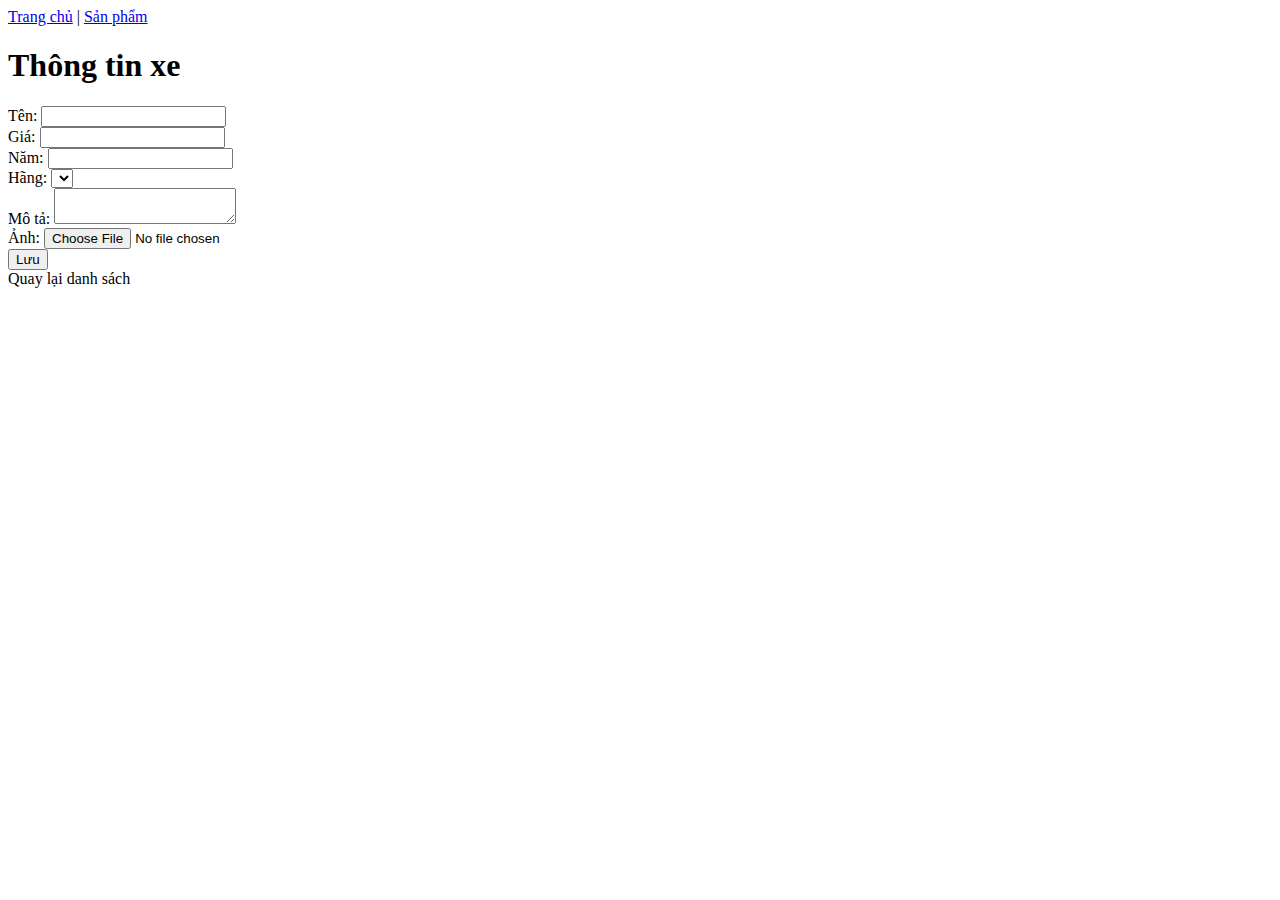
<file: k23cnt1.qdh.2310900045.project3/QDH/src/main/resources/templates/cars_form.html>
<!DOCTYPE html>
<html xmlns:th="http://www.thymeleaf.org">
<head>
    <title>Form xe</title>
</head>
<body>
<nav>
    <a href="/">Trang chủ</a> |
    <a href="/cars">Sản phẩm</a>
</nav>
<h1>Thông tin xe</h1>
<form th:action="@{/cars/save}" th:object="${car}" method="post" enctype="multipart/form-data">
    <input type="hidden" th:field="*{id}"/>
    <label>Tên: </label><input type="text" th:field="*{name}" required/><br/>
    <label>Giá: </label><input type="number" th:field="*{price}" step="0.01" required/><br/>
    <label>Năm: </label><input type="number" th:field="*{year}" required/><br/>
    <label>Hãng: </label>
    <select th:field="*{brand}" required>
        <option th:each="b : ${brands}" th:value="${b}" th:text="${b.name}"></option>
    </select><br/>
    <label>Mô tả: </label><textarea th:field="*{description}"></textarea><br/>
    <label>Ảnh: </label><input type="file" name="imageFile"/><br/>
    <button type="submit">Lưu</button>
</form>
<a th:href="@{/cars}">Quay lại danh sách</a>
</body>
</html>
</file>
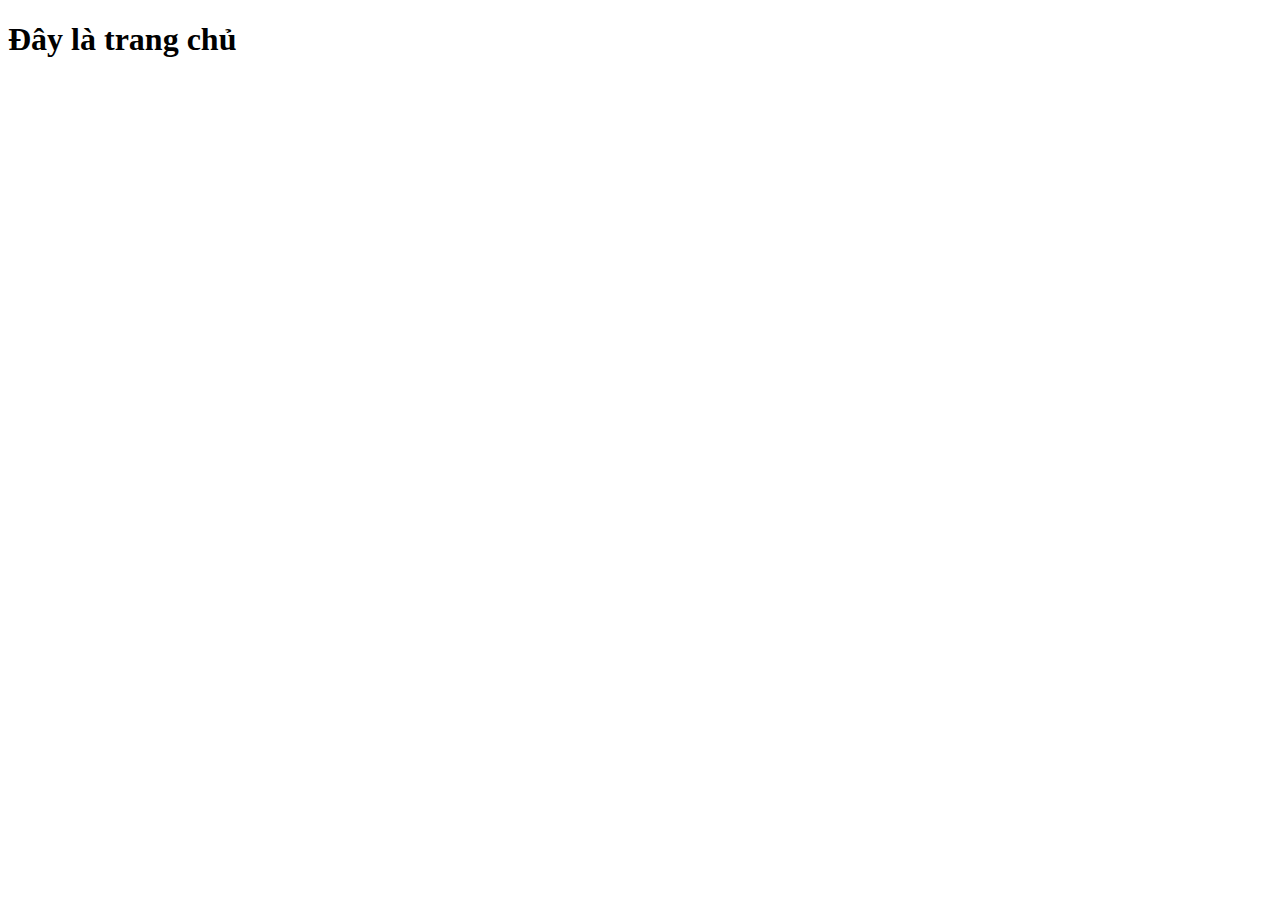
<file: k23cnt1.qdh.leson4/k23cnt1.qdh.leson4/src/main/resources/templates/home.html>
<!doctype html>
<html xmlns:th="http://www.thymeleaf.org">
<!-- Sử dụng Header Fragment -->
<head th:replace="fragments/_layout::head(${title})">
    <title>Devmaster</title>
</head>
<body>
<!-- Sử dụng Header Fragment -->
<header th:replace="fragments/_layout ::

Giới thiệu về spring core / SpringBoot

IT Research Department @Devmaster 2024 Page | 9
https://devmaster.edu.vn Học Cùng Doanh Nghiệp
Learn To Work – Học Để Làm Được Việc hotline: 0978.611.889
header"></header>
<!-- Nội dung chính cuả trang chủ -->
<section class="container" style="min-height: 268px">
    <div class="row">
        <h1>Đây là trang chủ</h1>
    </div>
    <!-- Sử dụng Menu Fragment / Chèn menu -->
    <nav th:insert="fragments/_layout::menu"></nav>
</section>
<!-- Sử dụng Footer Fragment -->
<footer th:replace="fragments/_layout ::
footer"></footer>
</body>
</html>
</file>
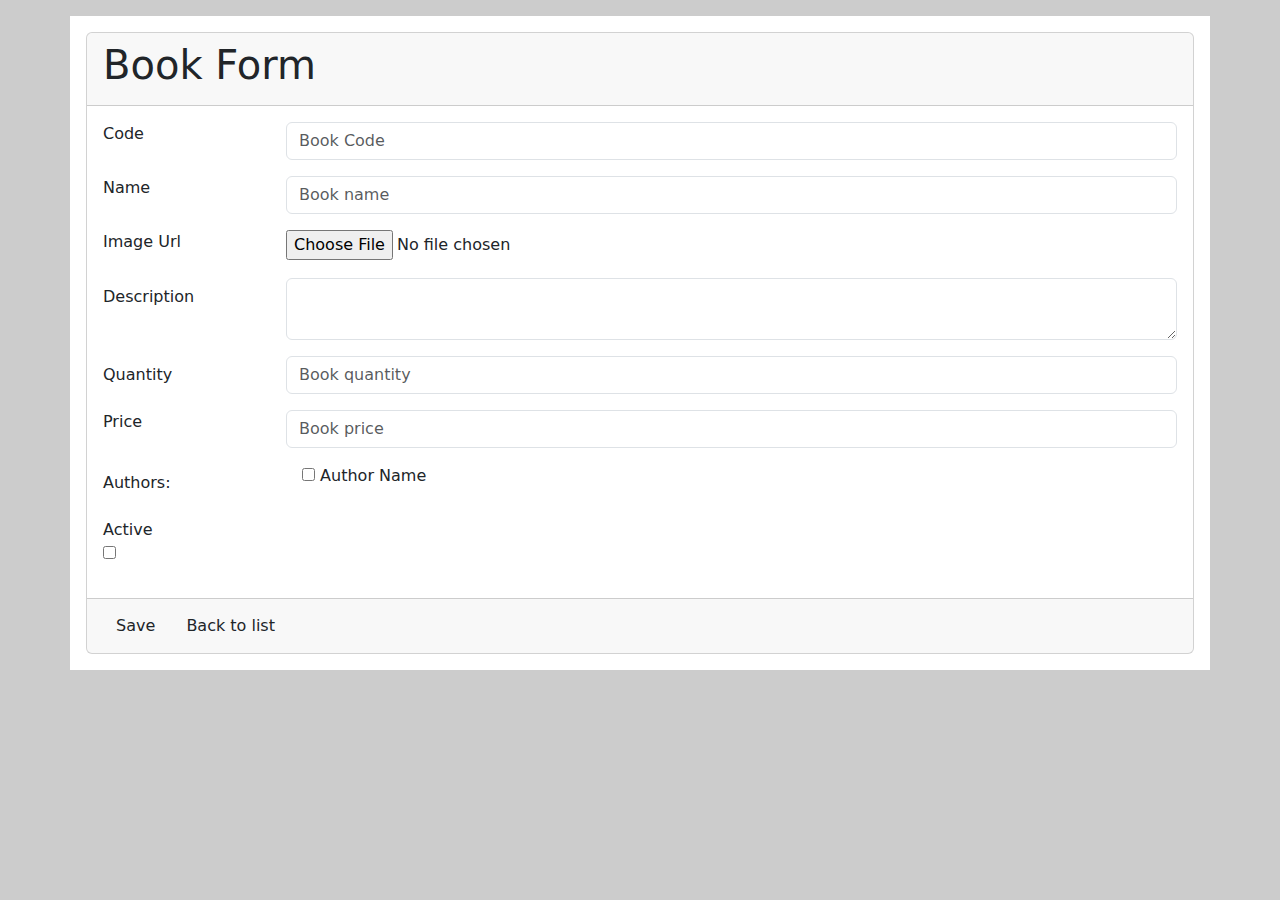
<file: k23cnt1.qdh.lesson7/k23cnt1.qdh.lesson7/src/main/resources/templates/Book-from.html>
<!DOCTYPE html>
<html xmlns:th="http://www.thymeleaf.org" lang="vi">
<head>
    <title>Book Form</title>
    <link rel="stylesheet"
          href="https://cdn.jsdelivr.net/npm/bootstrap@5.3.3/dist/css/boot
strap.min.css">
</head>
<body style="background: #ccc">
<section class="container my-3 p-3 bg-white">
    <form action="#" th:action="@{/books/new}"
          th:object="${book}" method="post" enctype="multipart/form-data">
        <input type="hidden" th:if="${book.id != null}"
               th:value="${book.id}" name="id"/>
        <div class="card">
            <div class="card-header">
                <h1 th:text="${book.id != null ? 'Edit Book'
: 'Create Book'}">Book Form</h1>
            </div>
            <div class="card-body">
                <div class="row mb-3">

                    <label for="code" class="col-sm-2 col-
form-label">Code</label>

                    <div class="col-sm-10">
                        <input type="text"
                               th:field="*{code}" placeholder="Book Code"
                               class="form-control"
                               id="code" >
                    </div>
                </div>

                <div class="row mb-3">

                    <label for="name" class="col-sm-2 col-
form-label">Name</label>

                    <div class="col-sm-10">
                        <input type="text"
                               th:field="*{name}" placeholder="Book name"
                               class="form-control"
                               id="name" />
                    </div>
                </div>

                <div class="row mb-3">

                    <label for="imgUrl" class="col-sm-2 col-
form-label">Image Url</label>

                    <div class="col-sm-10">
                        <input type="file" name="imageBook"
                               id="imageBook"/>
                        <input type="hidden"
                               th:field="*{imgUrl}" placeholder="Book imgUrl"
                               class="form-control"
                               id="imgUrl" />
                    </div>
                </div>

                <div class="row mb-3">

                    <label for="description" class="col-sm-2
col-form-label">Description</label>
                    <div class="col-sm-10">
<textarea th:field="*{description}"
          rows="2" class="form-control" id="description" ></textarea>
                    </div>
                </div>

                <div class="row mb-3">

                    <label for="quantity" class="col-sm-2
col-form-label">Quantity</label>
                    <div class="col-sm-10">
                        <input type="number"
                               th:field="*{quantity}" placeholder="Book quantity"
                               class="form-control"
                               id="quantity" />
                    </div>
                </div>

                <div class="row mb-3">

                    <label for="price" class="col-sm-2 col-
form-label">Price</label>

                    <div class="col-sm-10">
                        <input type="number"
                               th:field="*{price}" placeholder="Book price"
                               class="form-control"
                               id="price" />
                    </div>
                </div>

                <div class="row mb-3">

                    <label for="isActive" class="col-sm-2
col-form-label">Authors:</label>
                    <div class="col-sm-10 d-flex">
                        <div th:each="author : ${authors}"
                             class="mx-2 px-2">
                            <input type="checkbox"
                                   name="authorIds" th:attr="id='chkAuth_'+${author.id}"
                                   th:value="${author.id}"
                                   th:checked="${book.authors.contains(author)}" />
                            <label th:text="${author.name}"
                                   th:attr="for='chkAuth_'+${author.id}">Author Name</label>
                        </div>
                    </div>
                </div>

                <div class="row mb-3">

                    <label for="isActive" class="col-sm-2col-form-label">Active</label>
                    <div class="col-sm-10">
                        <input type="checkbox"
                               th:field="*{isActive}" id="isActive" />
                    </div>
                </div>
            </div>
            <div class="card-footer">

                <button type="submit" class="btn btn-
success" th:text="${book.id != null ? 'Update' :

'Create'}">Save</button>

                <a th:href="@{/books}" class="btn btn-
secondary">Back to list</a>

            </div>
        </div>
    </form>
</section>
</body>
</html>
</file>
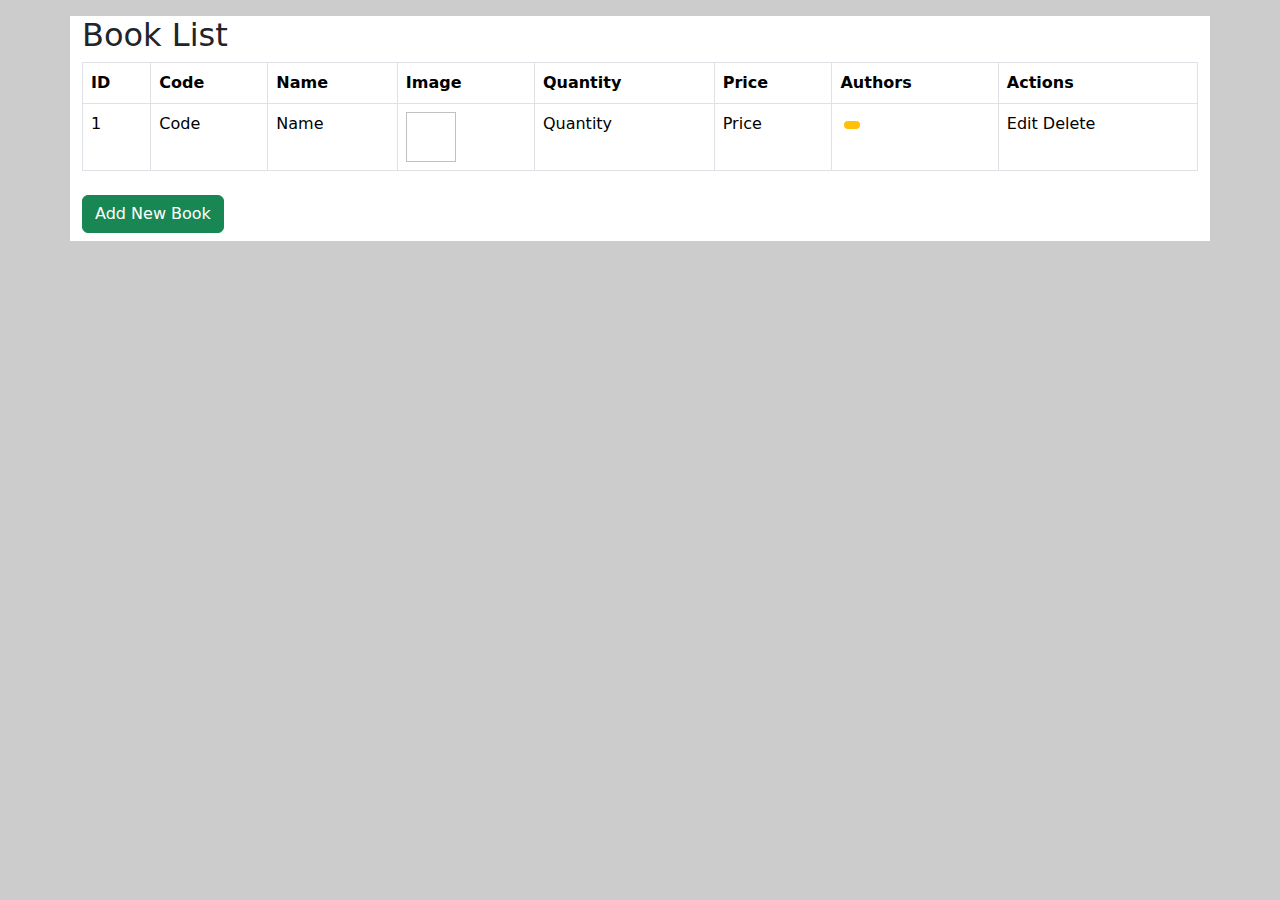
<file: k23cnt1.qdh.lesson7/k23cnt1.qdh.lesson7/src/main/resources/templates/Book-list.html>
<!DOCTYPE html>
<html xmlns:th="http://www.thymeleaf.org" lang="vi">
<head>
    <title>Book List</title>
    <link rel="stylesheet"
          href="https://cdn.jsdelivr.net/npm/bootstrap@5.3.3/dist/css/boot
strap.min.css">
</head>
<body style="background: #ccc">
<section class="container my-3 bg-white">
    <h2>Book List</h2>
    <table class="table table-bordered">
        <thead>
        <tr>
            <th>ID</th>
            <th>Code</th>
            <th>Name</th>
            <th>Image</th>
            <th>Quantity</th>
            <th>Price</th>
            <th>Authors</th>
            <th>Actions</th>
        </tr>
        </thead>
        <tbody>
        <tr th:each="book : ${books}">
            <td th:text="${book.id}">1</td>
            <td th:text="${book.code}">Code</td>
            <td th:text="${book.name}">Name</td>
            <td>
                <img th:src="${book.imgUrl}"
                     th:attr="alt=${book.name}" style="width: 50px; height: 50px;" />
            </td>
            <td th:text="${book.quantity}">Quantity</td>
            <td th:text="${book.price}">Price</td>
            <td>
<span th:each="author : ${book.authors}"
      class="mx-1 badge rounded-pill bg-warning text-dark"
      th:text="${author.getName()}">
</span>
            </td>
            <td class="actions">
                <a
                        th:href="@{/books/edit/{id}(id=${book.id})}">Edit</a>
                <a
                        th:href="@{/books/delete/{id}(id=${book.id})}"
                        onclick="return confirm('Are you sure you
want to delete this book?');">Delete</a>
            </td>
        </tr>
        </tbody>
    </table>
    <a href="#" th:href="@{/books/new}" class="btn btn-success
my-2">Add New Book</a>
</section>
</body>
</html>
</file>
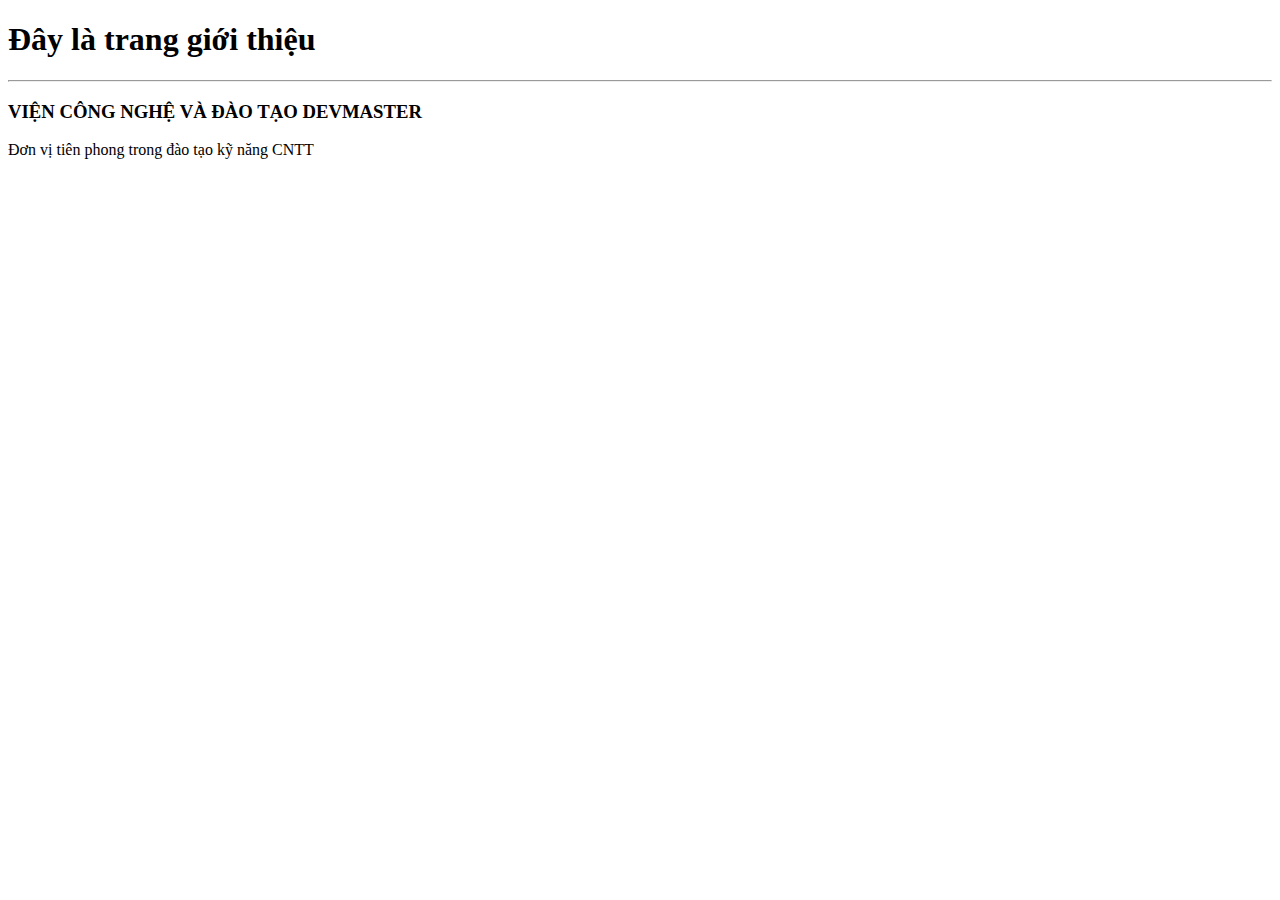
<file: k23cnt1.qdh.leson4/k23cnt1.qdh.leson4/src/main/resources/templates/fragments/about.html>
<!doctype html>
<html xmlns:th="http://www.thymeleaf.org" lang="vi">
<!-- Sử dụng head Fragment -->
<head th:replace="fragments/_layout::head('Devmaster::Liên hệ')">
    <title></title>
</head>
<body>
<!-- Sử dụng Header Fragment -->
<header th:replace="fragments/_layout :: header"></header>
<!-- Nội dung chính cuả trang giới thiệu -->
<section class="container" style="min-height: 268px">
    <div class="row">
        <h1>Đây là trang giới thiệu</h1>
        <hr/>
        <h3>VIỆN CÔNG NGHỆ VÀ ĐÀO TẠO DEVMASTER</h3>
        <p>Đơn vị tiên phong trong đào tạo kỹ năng CNTT</p>
    </div>
</section>
<!-- Sử dụng Footer Fragment -->
<footer th:replace="fragments/_layout :: footer"></footer>
</body>
</html>
</file>
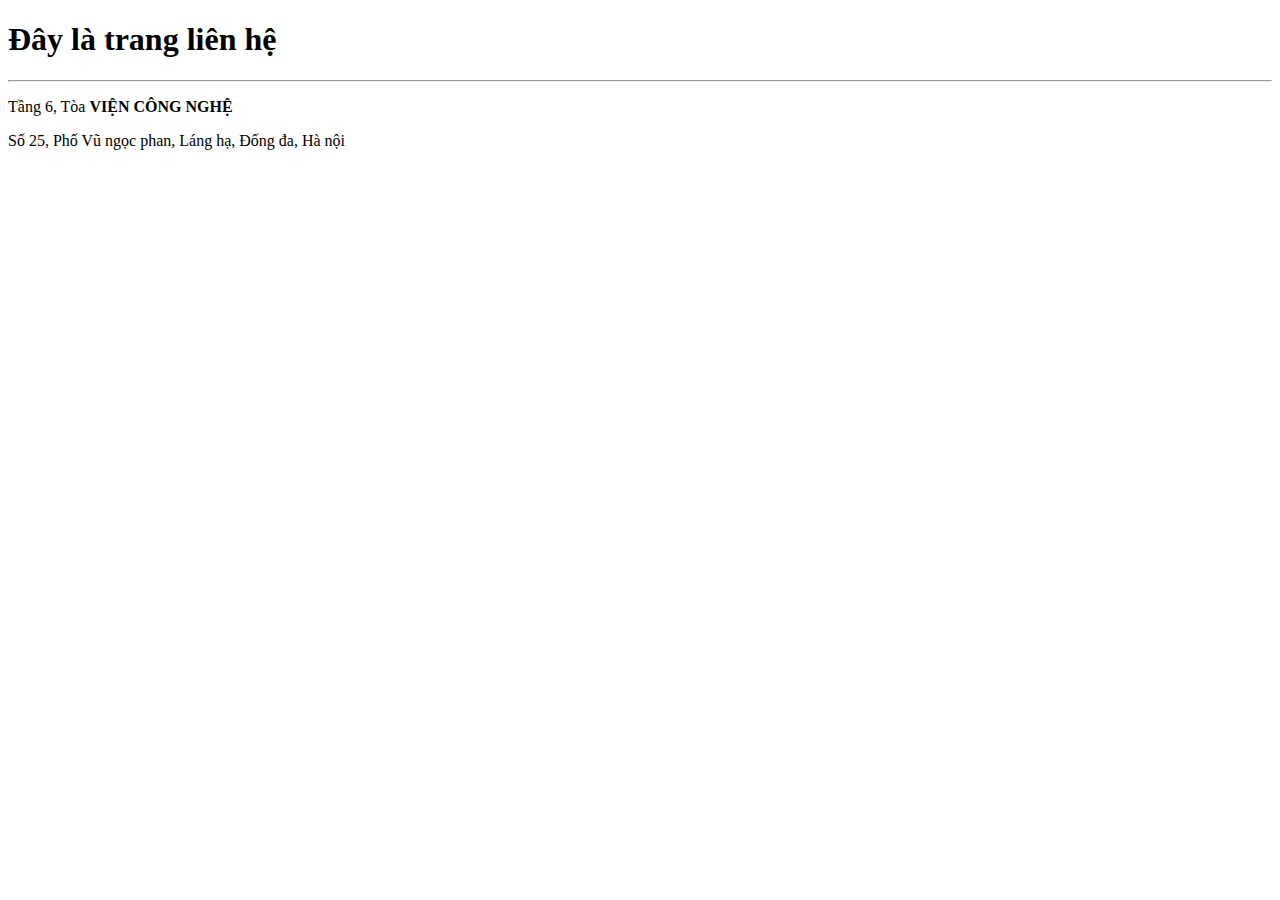
<file: k23cnt1.qdh.leson4/k23cnt1.qdh.leson4/src/main/resources/templates/fragments/contact.html>
<!doctype html>
<html xmlns:th="http://www.thymeleaf.org" lang="vi">
<!-- Sử dụng head Fragment -->
<head th:replace="fragments/_layout::head('Devmaster::Liên hệ')">
    <title></title>
</head>
<body>
<!-- Sử dụng Header Fragment -->
<header th:replace="fragments/_layout :: header"></header>
<!-- Nội dung chính cuả trang giới thiệu -->
<section class="container" style="min-height: 268px">
    <div class="row">
        <h1>Đây là trang liên hệ</h1>
        <hr/>
        <p>Tầng 6, Tòa <b>VIỆN CÔNG NGHỆ</b></p>
        <p>Số 25, Phố Vũ ngọc phan, Láng hạ, Đống đa, Hà nội</p>
    </div>
</section>
<!-- Sử dụng Footer Fragment -->
<footer th:replace="fragments/_layout :: footer"></footer>
</body>
</html>
</file>
